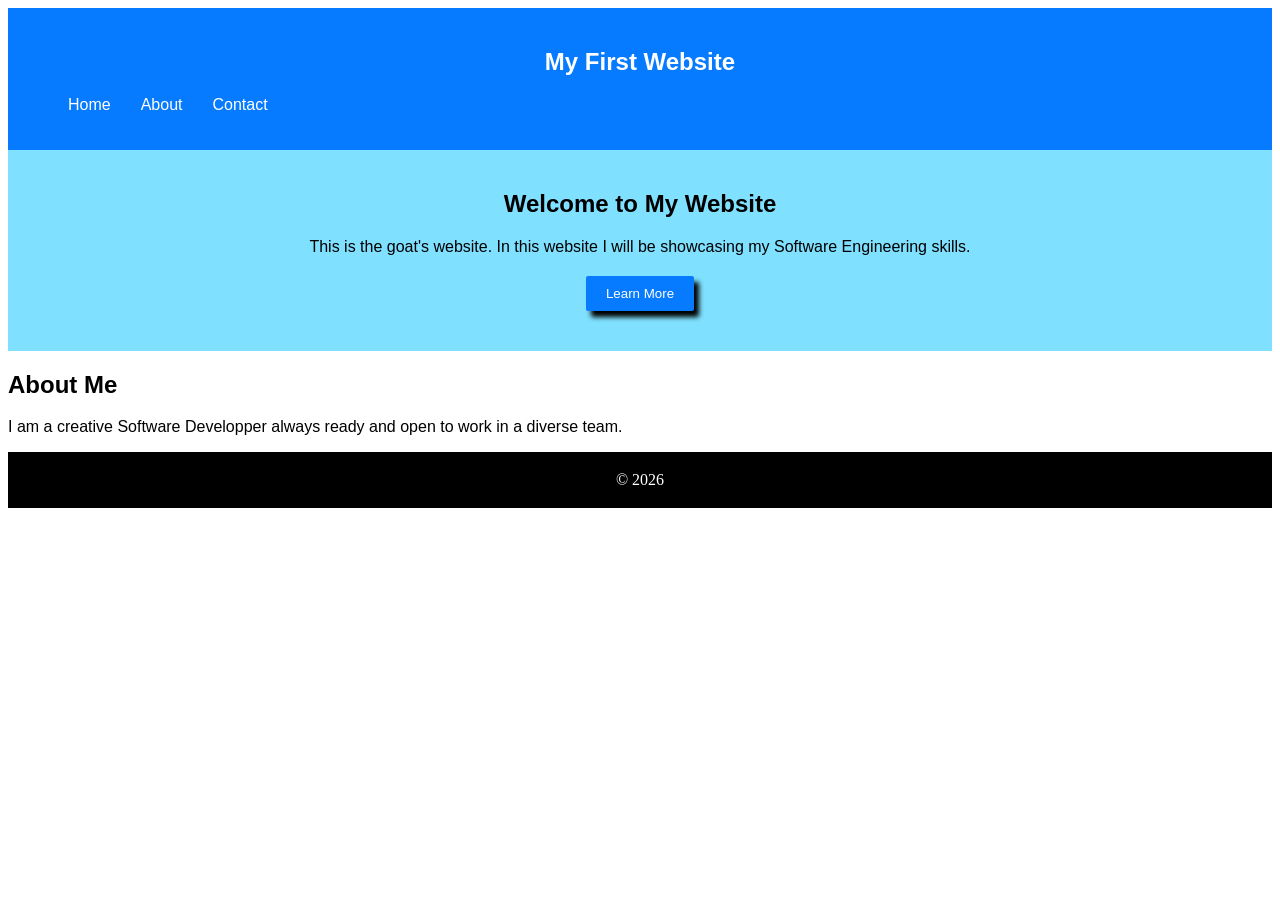
<file: index.html>
<!DOCTYPE html>
<html lang="en">

<head>
    <title>My First Website</title>
    <meta charset="UTF-8">
    <meta name="viewport" content="width=device-width, initial-scale=1.0">
    <metadata>
        <link rel="stylesheet" href="MyWebsite.css">
</head>

<body>
    <nav>
        <header>
            <h1>My First Website</h1>
        </header>
        <ul>
            <a href="index.html">
                <li>Home</li>
            </a>
            <a href="About.html">
                <li>About</li>
            </a>
            <a href="Contact.html">
                <li>Contact</li>
            </a>
        </ul>
    </nav>

    <section class="hero">
        <h1>Welcome to My Website</h1>
        <p>This is the goat's website. In this website I will be showcasing my Software Engineering skills.</p>
        <button>Learn More</button>
    </section>

    <section class="about">
        <h1>About Me</h1>
        <p>I am a creative Software Developper always ready and open to work in a diverse team.</p>
    </section>

    <footer>
        <p>&copy; 2026</p>
    </footer>
</body>

</html>
</file>
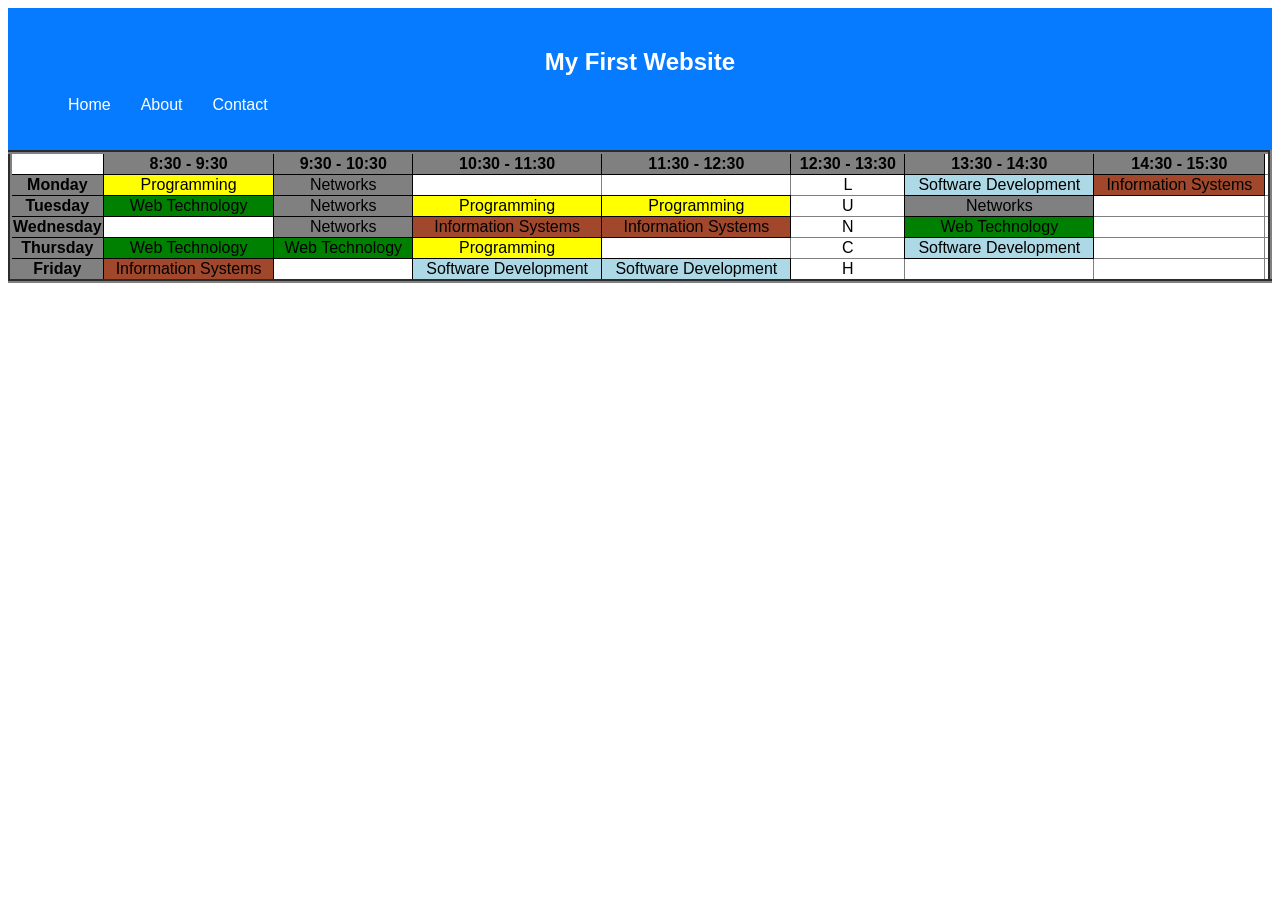
<file: About.html>
<!DOCTYPE html>
<html lang="en">

<head>
    <meta charset="UTF-8">
    <meta name="viewport" content="width=device-width, initial-scale=1.0">
    <metadata>
        <link rel="stylesheet" href="MyWebsite.css">
        <style>
            table {
                border-collapse: collapse;
                text-align: center;
                font-family: Arial, Helvetica, sans-serif;
                width: 100%;
            }
            
            th {
                background-color: gray;
                border-style: solid;
                border-color: black;
            }
            
            .Prog {
                background-color: yellow;
                border-style: solid;
                border-color: black;
            }
            
            .Net {
                background-color: gray;
                border-style: solid;
                border-color: black;
            }
            
            .SoftDev {
                background-color: lightblue;
                border-style: solid;
                border-color: black;
            }
            
            .InfSys {
                background-color: rgb(160, 71, 44);
                border-style: solid;
                border-color: black;
            }
            
            .WebTech {
                background-color: green;
                border-style: solid;
                border-color: black;
            }
        </style>
</head>

<body>
    <nav>
        <header>
            <h1>My First Website</h1>
        </header>
        <ul>
            <a href="index.html">
                <li>Home</li>
            </a>
            <a href="About.html">
                <li>About</li>
            </a>
            <a href="Contact.html">
                <li>Contact</li>
            </a>
        </ul>
    </nav>
    <section>
        <table border="4">
            <thead>
                <tr>
                    <th style="background-color: white; border-style: solid; border-color: black;"></th>
                    <th>8:30 - 9:30</th>
                    <th>9:30 - 10:30</th>
                    <th>10:30 - 11:30</th>
                    <th>11:30 - 12:30</th>
                    <th>12:30 - 13:30</th>
                    <th>13:30 - 14:30</th>
                    <th>14:30 - 15:30</th>
                </tr>
            </thead>

            <tbody>
                <tr>
                    <th style="width: 30px;">Monday</th>
                    <td class="Prog">Programming</td>
                    <td class="Net">Networks</td>
                    <td></td>
                    <td></td>
                    <td>L</td>
                    <td class="SoftDev">Software Development</td>
                    <td class="InfSys">Information Systems</td>
                    <td></td>
                </tr>

                <tr>
                    <th>Tuesday</th>
                    <td class="WebTech">Web Technology</td>
                    <td class="Net">Networks</td>
                    <td class="Prog">Programming</td>
                    <td class="Prog">Programming</td>
                    <td>U</td>
                    <td class="Net">Networks</td>
                    <td></td>
                    <td></td>
                </tr>

                <tr>
                    <th>Wednesday</th>
                    <td></td>
                    <td class="Net">Networks</td>
                    <td class="InfSys">Information Systems</td>
                    <td class="InfSys">Information Systems</td>
                    <td>N</td>
                    <td class="WebTech">Web Technology</td>
                    <td></td>
                    <td></td>
                </tr>

                <tr>
                    <th>Thursday</th>
                    <td class="WebTech">Web Technology</td>
                    <td class="WebTech">Web Technology</td>
                    <td class="Prog">Programming</td>
                    <td></td>
                    <td>C</td>
                    <td class="SoftDev">Software Development</td>
                    <td></td>
                    <td></td>
                </tr>

                <tr>
                    <th>Friday</th>
                    <td class="InfSys">Information Systems</td>
                    <td></td>
                    <td class="SoftDev">Software Development</td>
                    <td class="SoftDev">Software Development</td>
                    <td>H</td>
                    <td></td>
                    <td></td>
                    <td></td>
                </tr>
            </tbody>
        </table>
    </section>
</body>

</html>
</file>
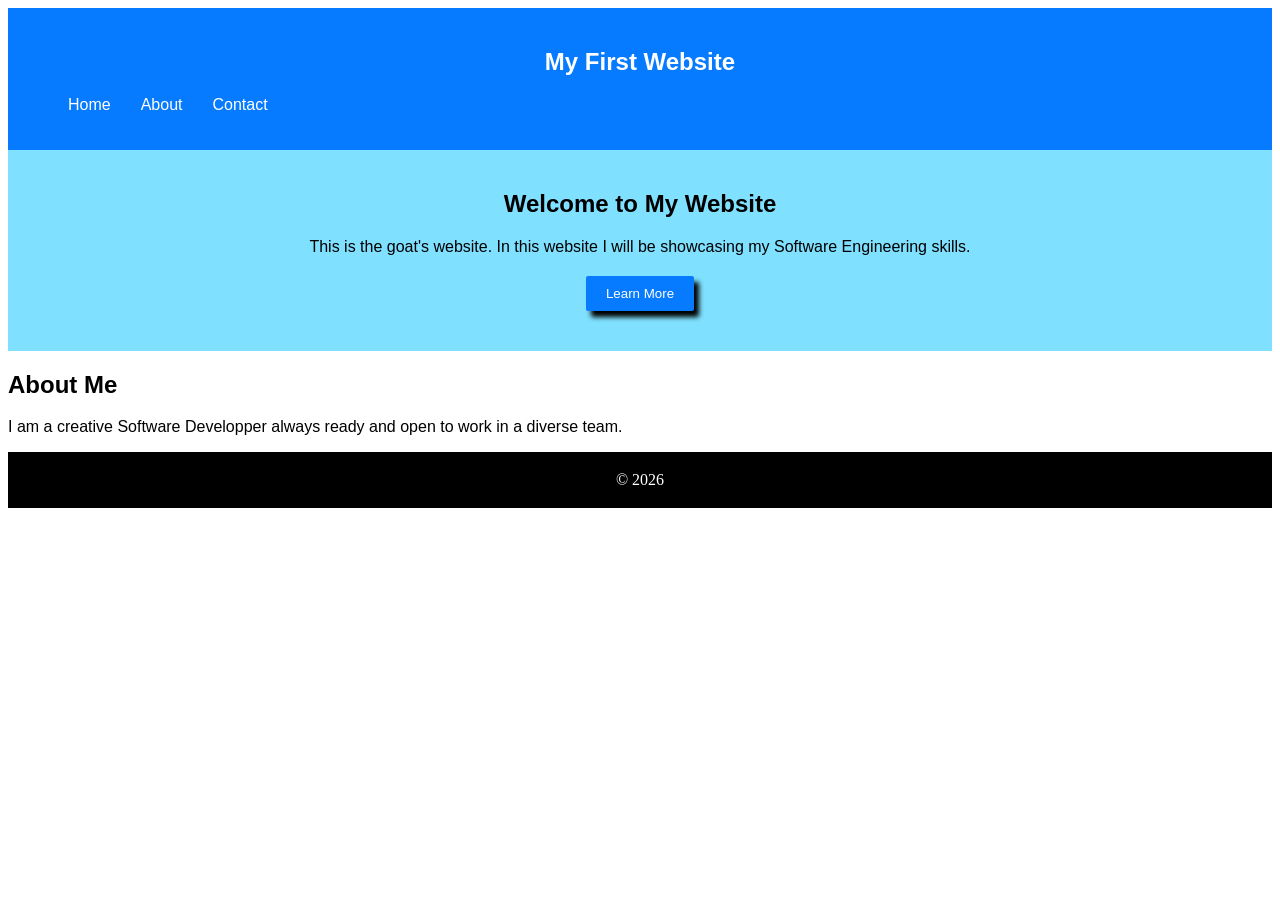
<file: MyWebsite.html>
<!DOCTYPE html>
<html lang="en">

<head>
    <title>My First Website</title>
    <meta charset="UTF-8">
    <meta name="viewport" content="width=device-width, initial-scale=1.0">
    <metadata>
        <link rel="stylesheet" href="MyWebsite.css">
</head>

<body>
    <nav>
        <header>
            <h1>My First Website</h1>
        </header>
        <ul>
            <a href="MyWebsite.html">
                <li>Home</li>
            </a>
            <a href="About.html">
                <li>About</li>
            </a>
            <a href="Contact.html">
                <li>Contact</li>
            </a>
        </ul>
    </nav>

    <section class="hero">
        <h1>Welcome to My Website</h1>
        <p>This is the goat's website. In this website I will be showcasing my Software Engineering skills.</p>
        <button>Learn More</button>
    </section>

    <section class="about">
        <h1>About Me</h1>
        <p>I am a creative Software Developper always ready and open to work in a diverse team.</p>
    </section>

    <footer>
        <p>&copy; 2026</p>
    </footer>
</body>

</html>
</file>
<file: MyWebsite.css>
nav header h1 {
    text-align: center;
    font-family: Arial, Helvetica, sans-serif;
}

nav {
    background-color: rgb(7, 123, 255);
    padding: 20px;
    color: white;
}

nav a {
    text-decoration-style: none;
    color: white;
    text-decoration: none;
}

nav ul {
    list-style-type: none;
    display: flex;
    gap: 30px;
    justify-self: center;
    font-family: Arial, Helvetica, sans-serif;
}

nav a:hover {
    background-color: rgba(127, 197, 255, 0.733);
    padding: 10px 20px;
    border-radius: 3px;
    box-shadow: 5px 6px 5px black;
}

.hero {
    background-color: rgb(127, 225, 255);
    padding: 20px;
}

.hero h1 {
    color: black;
    font-family: Arial, Helvetica, sans-serif;
    text-align: center;
}

.hero p {
    color: black;
    font-family: Arial, Helvetica, sans-serif;
    text-align: center;
}

button {
    background-color: rgb(7, 123, 255);
    color: white;
    padding: 10px 20px;
    border: none;
    display: block;
    margin: 20px auto;
    box-shadow: 5px 6px 5px black;
    border-radius: 2px;
}

button:hover {
    border-color: white;
    border-style: dotted;
}

.about h1 {
    color: black;
    font-family: Arial, Helvetica, sans-serif;
}

.about p {
    color: black;
    font-family: Arial, Helvetica, sans-serif;
}

footer {
    background-color: black;
    color: white;
    text-align: center;
    padding: 3px;
}
</file>
